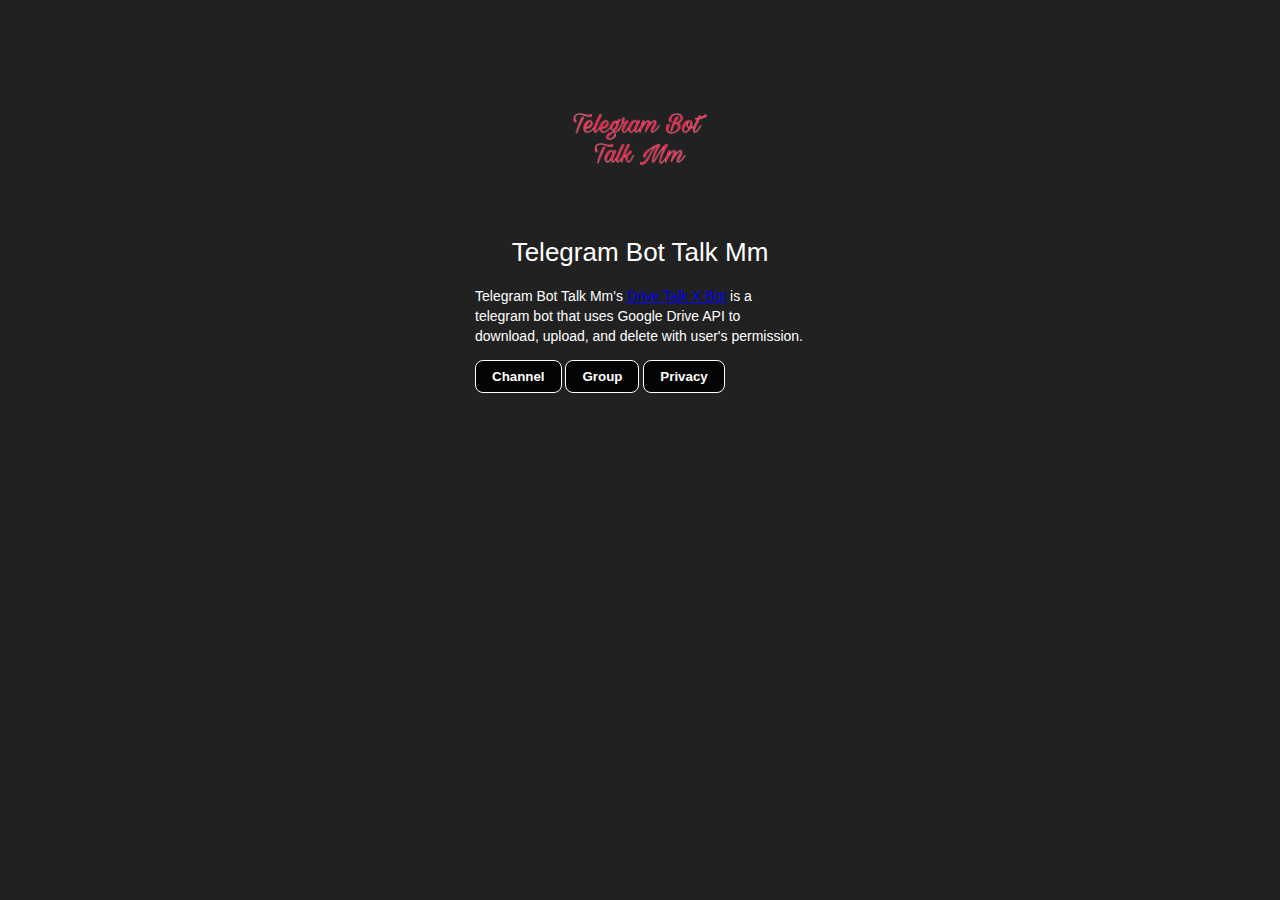
<file: index.html>
<!DOCTYPE html>
<html>
<head>
  <meta charset="UTF-8"/>
  <meta http-equiv="X-UA-Compatible" content="IE=edge"/>
  <meta name="viewport" content="width=device-width, initial-scale=1.0"/>
  <link rel="icon" href="/logo.png">
  <link rel="stylesheet" href="authcodestyles.css">
  <script src="script.js"></script>
</head>
<body>
    <div class="container">
    <div class="mid">
      <center><img id="logo" src="/logo.png" width="150px" height="150px" alt="logo">
      <h1>Telegram Bot Talk Mm</h1></center>
      <p>Telegram Bot Talk Mm's <a href="https://t.me/drive_talk_x_bot">Drive Talk X Bot</a> is a telegram bot that uses Google Drive API to download, upload, and delete with user's permission.</p>
    </div>
    <div class="right">
      <button class="btn" role="button" onclick="Channel()">Channel</button>
      <button class="btn" role="button" onclick="Group()">Group</button>
      <button class="btn" role="button" onclick="Privacy()">Privacy</button>
    </div>
    </div>
</body>
</html>
</file>
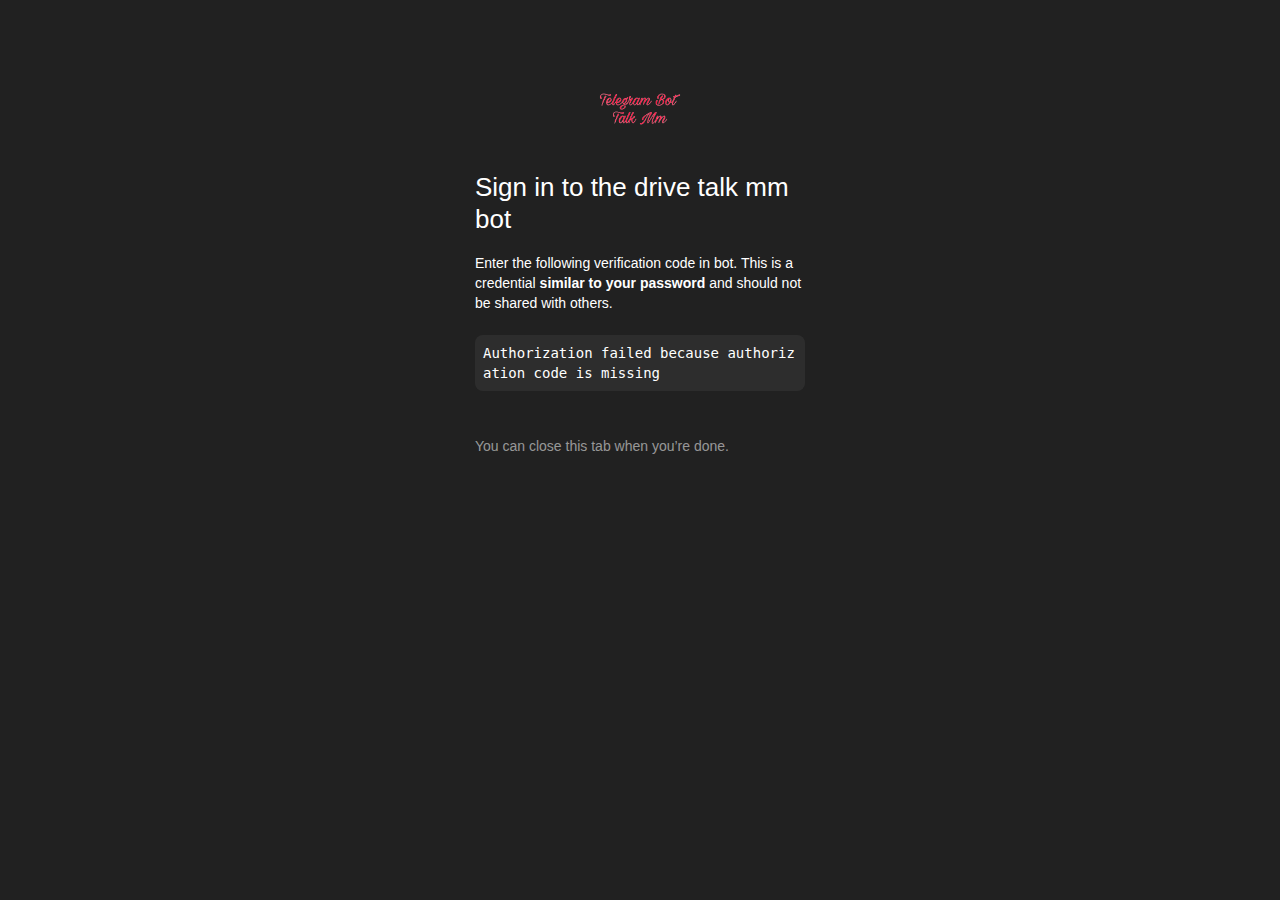
<file: gdrive-auth.html>
<!DOCTYPE html>
<html lang="en">
<head>
  <meta charset="UTF-8"/>
  <meta http-equiv="X-UA-Compatible" content="IE=edge"/>
  <meta name="viewport" content="width=device-width, initial-scale=1.0"/>
  <title>Telegram Bot Talk Mm Remote Login</title>
  <link rel="icon" href="/logo.png">
  <link rel="stylesheet" href="authcodestyles.css">
  <script src="authcodescripts.js"></script>
</head>
<body onload="onload()">
    <img
        src="/logo.png"
        alt="Telegram Bot Talk Mm"
        class="logo">
    <h1>Sign in to the drive talk mm bot</h1>
    <p>Enter the following verification code in bot. This is a credential <b>similar to your password</b> and should not be shared with others.</p>
    <div>
        <code class="auth-code"></code>
    </div>
    <button class="copy" aria-live="assertive">Copy</button>
    <div class="hint">
        You can close this tab when you’re done.
    </div>
</body>
</html>
</file>
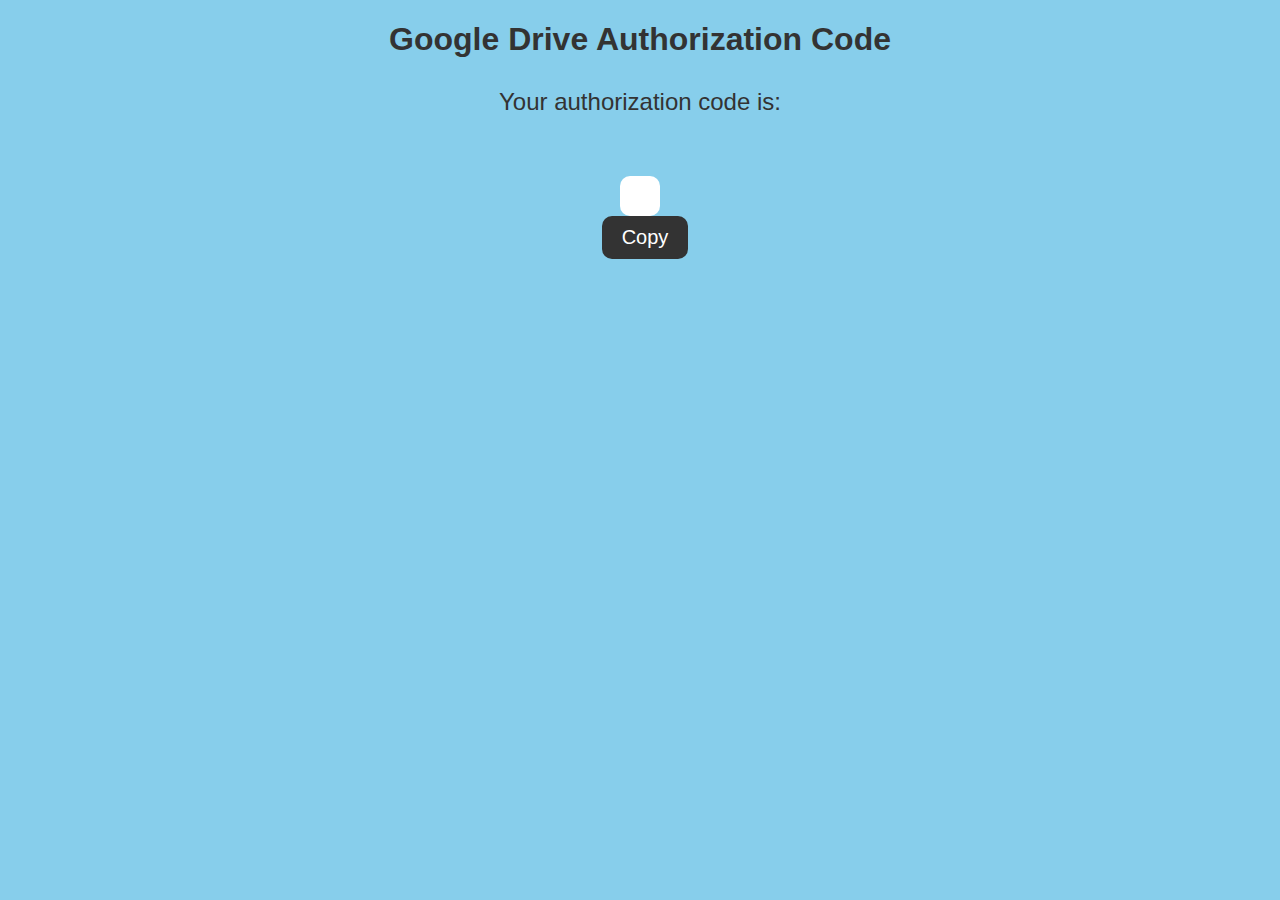
<file: gdrive-auth1.html>
<!DOCTYPE html>
<html>
  <head>
    <title>Google Drive Authorization Code</title>
    <link rel="icon" href="favicon.ico" type="image/x-icon">
    <style>
      body {
        font-family: Arial, sans-serif;
        color: #333;
        text-align: center;
        margin: 0;
        padding: 0;
        background: #87CEEB;
      }
      }
      h1 {
        font-size: 36px;
        margin-top: 50px;
      }
      p {
        font-size: 24px;
        margin-top: 30px;
      }
      #auth-code {
        font-size: 24px;
        font-weight: bold;
        margin-top: 30px;
        background-color: #fff;
        padding: 20px;
        border-radius: 10px;
        display: inline-block;
      }
      #copy-button {
        background-color: #333;
        border: none;
        color: #fff;
        font-size: 20px;
        margin-left: 10px;
        border-radius: 10px;
        padding: 10px 20px;
        cursor: pointer;
      }
      div {
        display: flex;
        flex-direction: column;
        justify-content: center;
        align-items: center;
        margin-top: 30px;
      }
    </style>
  </head>
  <body onload="getCodeFromUrl()">
    <h1>Google Drive Authorization Code</h1>
    <p>Your authorization code is:</p>
    <div>
      <span id="auth-code"></span>
      <button id="copy-button" onclick="copyToClipboard()">Copy</button>
    </div>
    <script>
      function getCodeFromUrl() {
        var urlParams = new URLSearchParams(window.location.search);
        var code = urlParams.get('code');
        document.getElementById('auth-code').innerText = code;
      }

      function copyToClipboard() {
        var copyText = document.getElementById("auth-code");
        var textArea = document.createElement("textarea");
        textArea.value = copyText.innerText;
        document.body.appendChild(textArea);
        textArea.select();
        document.execCommand("Copy");
        textArea.remove();
        alert("Code copied to clipboard!");
      }
    </script>
  </body>
</html>
</file>
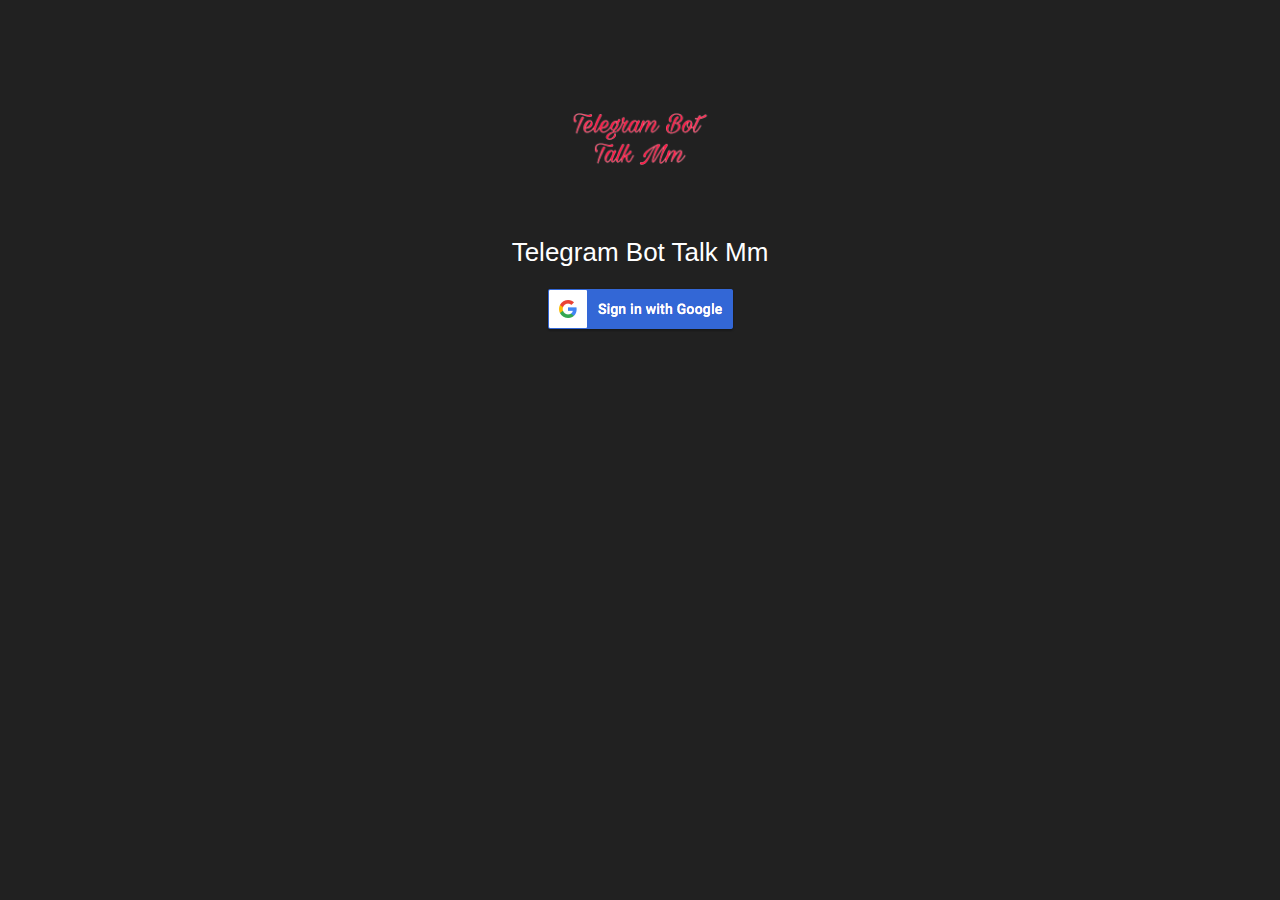
<file: login.html>
<!DOCTYPE html>
<html>
<head>
  <meta charset="UTF-8"/>
  <meta http-equiv="X-UA-Compatible" content="IE=edge"/>
  <meta name="viewport" content="width=device-width, initial-scale=1.0"/>
  <link rel="icon" href="/logo.png">
  <link rel="stylesheet" href="authcodestyles.css">
  <script src="script.js"></script>
</head>
<body>
    <div class="container">
    <div class="mid">
      <center><img id="logo" src="/logo.png" width="150px" height="150px" alt="logo">
      <h1>Telegram Bot Talk Mm</h1>
      <a id="login" onclick="Login()"><img id="loginphoto" src="/btn_google_signin_dark_pressed_web.png"></a>
      </center>
    </div>
    </div>
</body>
</html>
</file>
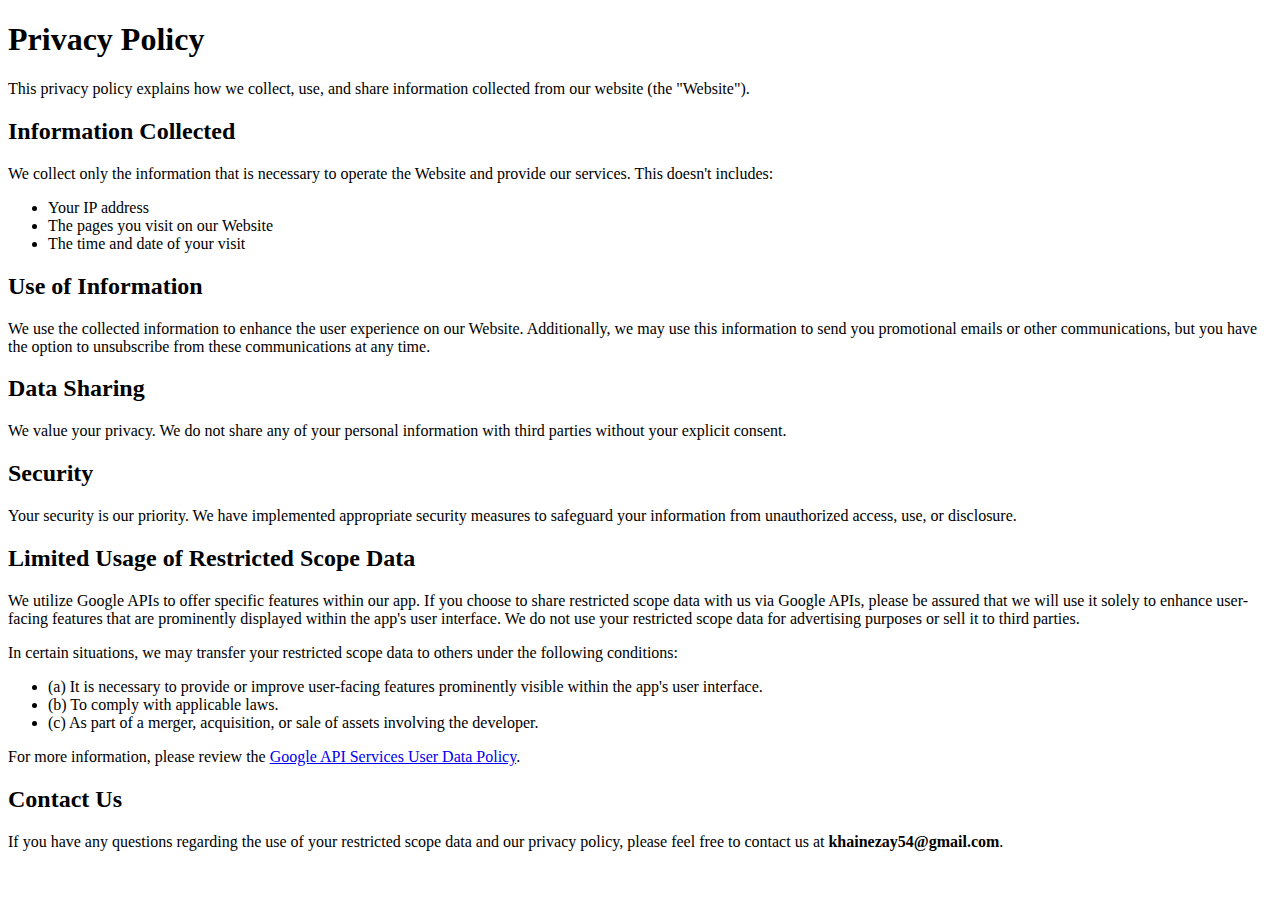
<file: privacy.html>
<!DOCTYPE html>
<html lang="en">
<head>
  <meta charset="utf-8">
  <meta name="viewport" content="width=device-width, initial-scale=1">
  <link rel="icon" href="https://telegra.ph/file/401b18a0e3eca936a4af5.png">
  <title>Telegram Bot Talk Mm Privacy Policy</title>
</head>
<body>
<h1>Privacy Policy</h1>
<p>This privacy policy explains how we collect, use, and share information collected from our website (the "Website").</p>

<h2>Information Collected</h2>
<p>We collect only the information that is necessary to operate the Website and provide our services. This doesn't includes:</p>
<ul>
  <li>Your IP address</li>
  <li>The pages you visit on our Website</li>
  <li>The time and date of your visit</li>
</ul>

<h2>Use of Information</h2>
<p>We use the collected information to enhance the user experience on our Website. Additionally, we may use this information to send you promotional emails or other communications, but you have the option to unsubscribe from these communications at any time.</p>

<h2>Data Sharing</h2>
<p>We value your privacy. We do not share any of your personal information with third parties without your explicit consent.</p>

<h2>Security</h2>
<p>Your security is our priority. We have implemented appropriate security measures to safeguard your information from unauthorized access, use, or disclosure.</p>

<h2>Limited Usage of Restricted Scope Data</h2>
<p>We utilize Google APIs to offer specific features within our app. If you choose to share restricted scope data with us via Google APIs, please be assured that we will use it solely to enhance user-facing features that are prominently displayed within the app's user interface. We do not use your restricted scope data for advertising purposes or sell it to third parties.</p>

<p>In certain situations, we may transfer your restricted scope data to others under the following conditions:</p>
<ul>
  <li>(a) It is necessary to provide or improve user-facing features prominently visible within the app's user interface.</li>
  <li>(b) To comply with applicable laws.</li>
  <li>(c) As part of a merger, acquisition, or sale of assets involving the developer.</li>
</ul>
  <p>For more information, please review the <a href="https://developers.google.com/terms/api-services-user-data-policy">Google API Services User Data Policy</a>.</p>

<h2>Contact Us</h2>
<p>If you have any questions regarding the use of your restricted scope data and our privacy policy, please feel free to contact us at <b>khainezay54@gmail.com</b>.</p>
</body>
</html>
</file>
<file: authcodestyles.css>
:root {
    --color-black-primary: rgba(0, 0, 0, 0.87);
    --color-black-secondary: rgba(0, 0, 0, 0.54);

    --color-white-primary: rgba(255, 255, 255, 1);
    --color-white-secondary: rgba(255, 255, 255, 0.54);

    --color-code: rgba(51, 51, 51, 0.7);

    --font-size-large: 14px;
    --line-height-large: 20px;
}

body {
    width: 330px;
    max-width: fit-content;
    padding: 64px;
    margin: 0 auto;
    color: var(--color-white-primary);
    font-family: 'Roboto', sans-serif;
    font-size: var(--font-size-large);
    line-height: var(--line-height-large);
    background: var(--color-black-primary)
}

.logo {
    width: 90px;
    display: block;
    margin-left: auto;
    margin-right: auto;
}

h1 {
    font-size: 26px;
    font-family: 'Google Sans', sans-serif;
    font-weight: 500;
    line-height: 32px;
}

code {
    background: var(--color-code);
    border-radius: 8px;
    display: inline-block;
    font-size: var(--font-size-large);
    line-height: 20px;
    margin: 8px 0;
    padding: 8px;
    word-break: break-all;
    max-height: 96px;
    overflow: scroll;
}

button {
    background: var(--color-black-primary);
    border-radius: 8px;
    border: 1px solid;
    color: var(--color-white-primary);
    cursor: pointer;
    padding: 8px 16px;
    font-weight: bold;
}

.hint {
    margin-top: 32px;
    color: var(--color-white-secondary)
}
</file>
